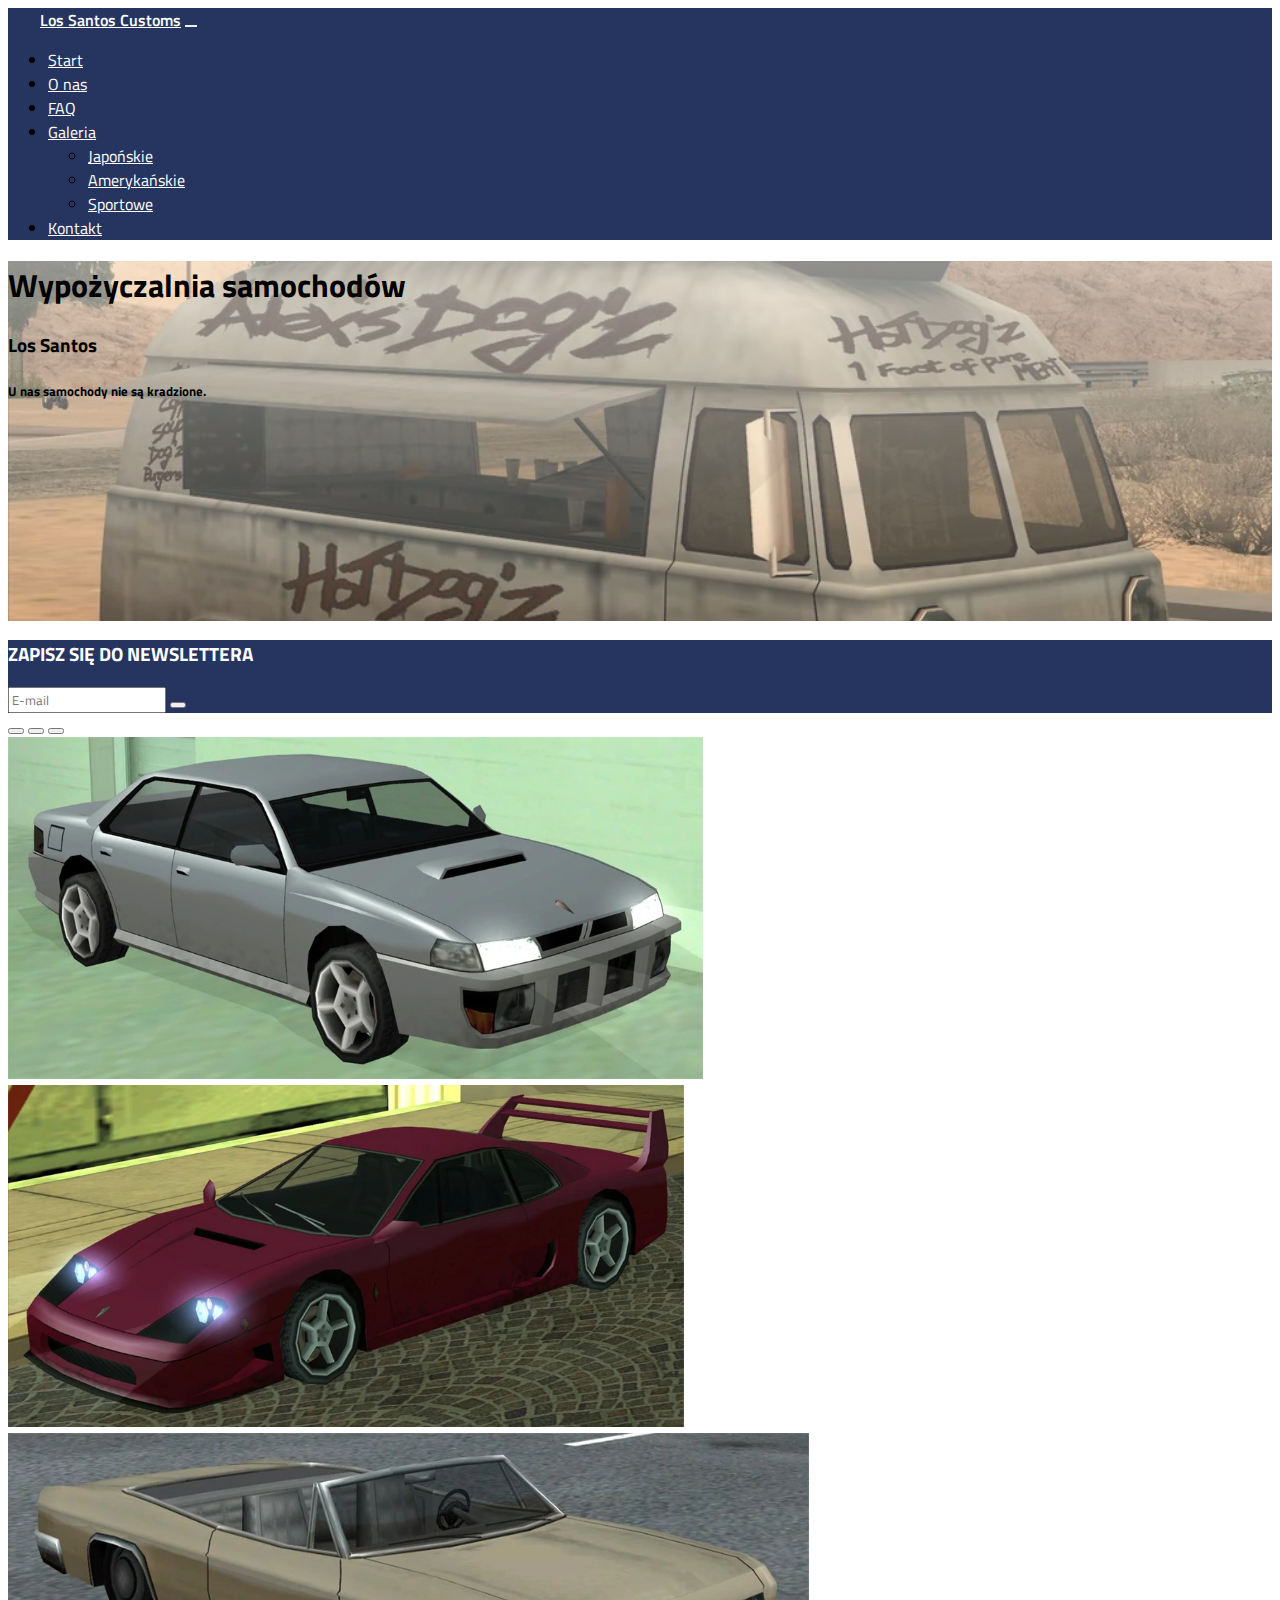
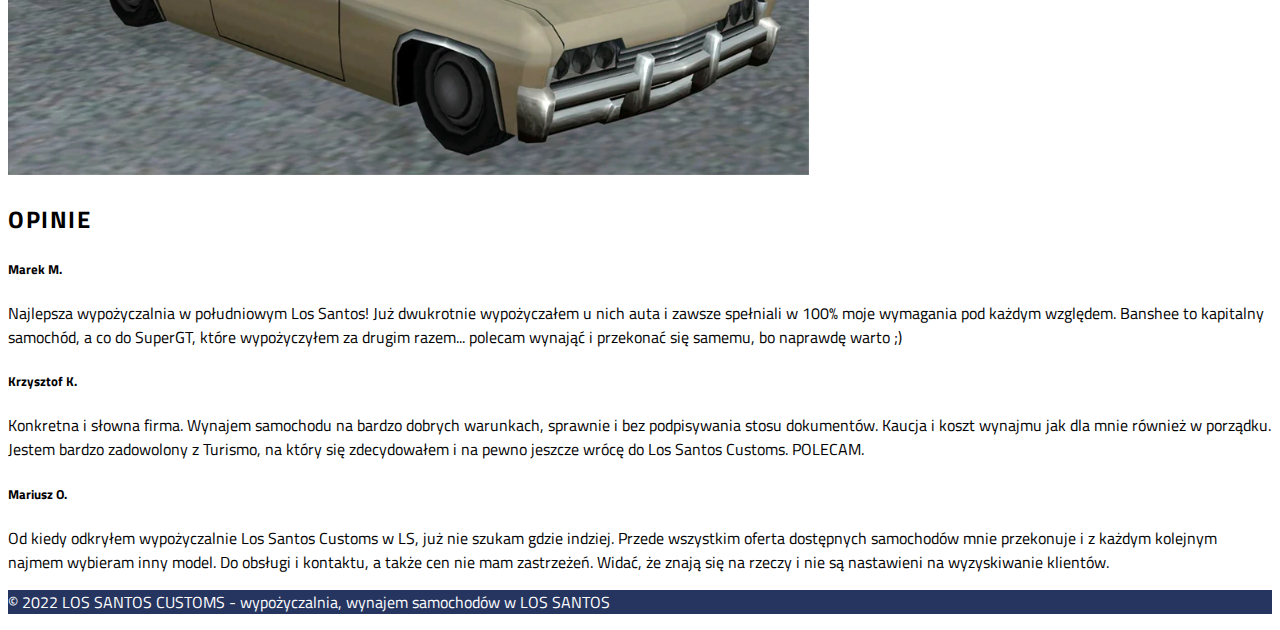
<file: index.html>
<!DOCTYPE html>
<html lang="en">
<head>
    <meta charset="UTF-8">
    <meta http-equiv="X-UA-Compatible" content="IE=edge">
    <meta name="viewport" content="width=device-width, initial-scale=1.0">
    <link href="https://cdn.jsdelivr.net/npm/bootstrap@5.2.1/dist/css/bootstrap.min.css" rel="stylesheet" integrity="sha384-iYQeCzEYFbKjA/T2uDLTpkwGzCiq6soy8tYaI1GyVh/UjpbCx/TYkiZhlZB6+fzT" crossorigin="anonymous">
    <script src="https://cdn.jsdelivr.net/npm/bootstrap@5.2.1/dist/js/bootstrap.bundle.min.js" integrity="sha384-u1OknCvxWvY5kfmNBILK2hRnQC3Pr17a+RTT6rIHI7NnikvbZlHgTPOOmMi466C8" crossorigin="anonymous"></script>
    <link rel="stylesheet" href="https://cdnjs.cloudflare.com/ajax/libs/font-awesome/6.2.0/css/all.min.css" integrity="sha512-xh6O/CkQoPOWDdYTDqeRdPCVd1SpvCA9XXcUnZS2FmJNp1coAFzvtCN9BmamE+4aHK8yyUHUSCcJHgXloTyT2A==" crossorigin="anonymous" referrerpolicy="no-referrer" />
    <link rel="stylesheet" href="main.css">
    <title>Los Santos Customs</title>
</head>
<body class="d-flex flex-column min-vh-100">
    <!-- NAVBAR -->
    <nav class="navbar navbar-expand-lg navbar-custom" >
        <div class="container-fluid">
          <a class="navbar-brand" href="">Los Santos Customs</a>
          <button class="navbar-toggler" type="button" data-bs-toggle="collapse" data-bs-target="#navbarNavDropdown" aria-controls="navbarNavDropdown" aria-expanded="false" aria-label="Toggle navigation">
           <i class="fas fa-bars"></i>
          </button>
          <div class="collapse navbar-collapse" id="navbarNavDropdown">
            <ul class="navbar-nav ms-auto px-5">
              <li class="nav-item">
                <a class="nav-link" aria-current="page" href="">Start</a>
              </li>
              <li class="nav-item">
                <a class="nav-link" href="about.html">O nas</a>
              </li>
              <li class="nav-item">
                <a class="nav-link" href="faq.html">FAQ</a>
              </li>
              <li class="nav-item dropdown">
                <a class="nav-link dropdown-toggle" href="#" role="button" data-bs-toggle="dropdown" aria-expanded="false">
                  Galeria
                </a>
                <ul class="dropdown-menu">
                  <li><a class="dropdown-item" href="galeria.html#japan">Japońskie</a></li>
                  <li><a class="dropdown-item" href="galeria.html#muscle">Amerykańskie</a></li>
                  <li><a class="dropdown-item" href="galeria.html#sportowe">Sportowe</a></li>
                </ul>
              </li>
              <li class="nav-item">
                <a class="nav-link" href="kontakt.html">Kontakt</a>
              </li>
            </ul>
          </div>
        </div>
      </nav>
<!-- =================================== -->
<!-- HERO -->
<section class="bg-dark text-light p-5 text-center text-sm-start home" id="hero">
    <div class="container py-5">
        <div class="d-sm-flex align-items-center justify-content-between py-5">
            <div class="fastdiv">
                <h1>Wypożyczalnia samochodów</h1>
                    <h3 class="my-4 ">Los Santos</h3>
                <h5 class="lead my-4">U nas samochody nie są kradzione.</h5>

            </div>
        </div>
    </div>
</section>
<!-- ====================== -->
<!-- NEWSLETTER -->
<section id="NEWSLETTER" class="newsletter-bg">
    <div class="container py-5">
        <div class="d-md-flex justify-content-between align-items-center">
            <h3 class="mb-3 mb-md-0">
                ZAPISZ SIĘ DO NEWSLETTERA
            </h3>
            <div class="input-group">
                <input type="email" class="form-control" placeholder="E-mail">
                <button class="btn btn-dark btn-lg"><i style="color:#fff ;" class="fa-solid fa-play"></i></button>
            </div>
        </div>
    </div>
</section>

<!-- ===================== -->
<!-- GALERIA -->
<section id="GALERIA">
    <div class="container p-5">
    <div id="carouselExampleIndicators" class="carousel slide" data-bs-ride="true">
        <div class="carousel-indicators">
          <button type="button" data-bs-target="#carouselExampleIndicators" data-bs-slide-to="0" class="active" aria-current="true" aria-label="Slide 1"></button>
          <button type="button" data-bs-target="#carouselExampleIndicators" data-bs-slide-to="1" aria-label="Slide 2"></button>
          <button type="button" data-bs-target="#carouselExampleIndicators" data-bs-slide-to="2" aria-label="Slide 3"></button>
        </div>
        <div class="carousel-inner">
          <div class="carousel-item active">
            <img src="./IMG/JAPOŃSKIE/Sultan_29.webp" class="d-block w-100" alt="...">
          </div>
          <div class="carousel-item">
            <img src="./IMG/SUPER/Turismo_29.webp" class="d-block w-100" alt="...">
          </div>
          <div class="carousel-item">
            <img src="./IMG/MUSCLE/Blade_29.webp" class="d-block w-100" alt="...">
          </div>
        </div>
      </div>
    </div>
</section>
<!-- ====================== -->
<!-- OPINIA -->
<section id="OPINION">
    <div class="container">
      <h2 class="text-center" style="letter-spacing: .1rem ; font-weight:bold ;" >OPINIE</h2>
        <div class="row justify-content-between">
            <div class="col-md">
            <div class="card">
                <div class="card-body">
                <h5 class="card-title">Marek M. <br> <i class="fa-solid fa-star"></i><i class="fa-solid fa-star"></i><i class="fa-solid fa-star"></i><i class="fa-solid fa-star"></i><i class="fa-solid fa-star"></i></h5>
                <p class="card-text">Najlepsza wypożyczalnia w południowym Los Santos! Już dwukrotnie wypożyczałem u nich auta i zawsze spełniali w 100% moje wymagania pod każdym względem. Banshee to kapitalny samochód, a co do SuperGT, które wypożyczyłem za drugim razem... polecam wynająć i przekonać się samemu, bo naprawdę warto ;)</p>
                </div>
            </div>
            </div>

            <div class="col-md">
            <div class="card">
                <div class="card-body">
                <h5 class="card-title">Krzysztof K. <br> <i class="fa-solid fa-star"></i><i class="fa-solid fa-star"></i><i class="fa-solid fa-star"></i><i class="fa-solid fa-star"></i><i class="fa-regular fa-star"></i></h5>
                <p class="card-text">Konkretna i słowna firma. Wynajem samochodu na bardzo dobrych warunkach, sprawnie i bez podpisywania stosu dokumentów. Kaucja i koszt wynajmu jak dla mnie również w porządku. Jestem bardzo zadowolony z Turismo, na który się zdecydowałem i na pewno jeszcze wrócę do Los Santos Customs. POLECAM.</p>
                </div>
            </div>
            </div>


            <div class="col-md">
            <div class="card">
                <div class="card-body">
                <h5 class="card-title">Mariusz O. <br> <i class="fa-solid fa-star"></i><i class="fa-solid fa-star"></i><i class="fa-solid fa-star"></i><i class="fa-solid fa-star"></i><i class="fa-solid fa-star-half-stroke"></i></h5>
                <p class="card-text">Od kiedy odkryłem wypożyczalnie Los Santos Customs w LS, już nie szukam gdzie indziej. Przede wszystkim oferta dostępnych samochodów mnie przekonuje i z każdym kolejnym najmem wybieram inny model. Do obsługi i kontaktu, a także cen nie mam zastrzeżeń. Widać, że znają się na rzeczy i nie są nastawieni na wyzyskiwanie klientów.</p>
                </div>
            </div>
            </div>
    </div>
</div>
</section>
<!-- ======================= -->
<!-- FOOTER -->
<footer class="mt-auto pt-5">
    <div class="container-fluid text-center">
        <p class="mb-0">© 2022 LOS SANTOS CUSTOMS - wypożyczalnia, wynajem samochodów w LOS SANTOS</p>
    </div>
</footer>
</body>
</html>
</file>
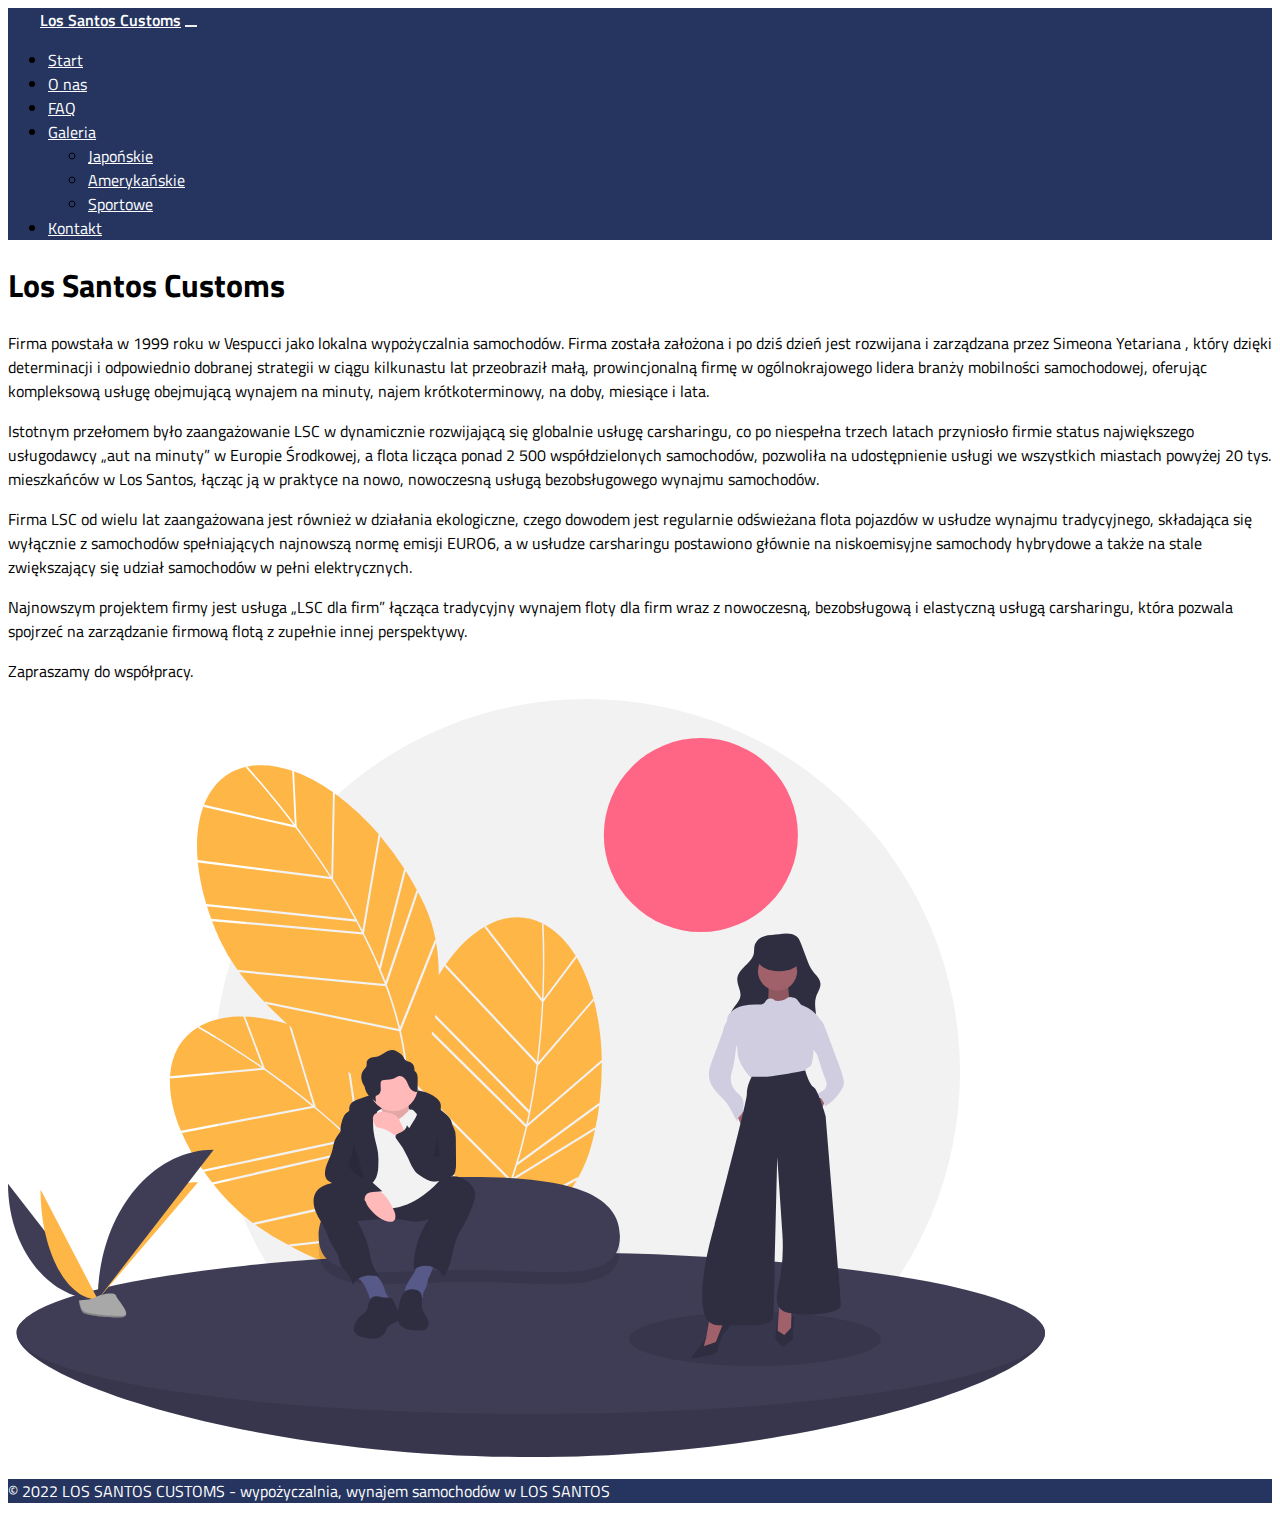
<file: about.html>
<!DOCTYPE html>
<html lang="en">
<head>
    <meta charset="UTF-8">
    <meta http-equiv="X-UA-Compatible" content="IE=edge">
    <meta name="viewport" content="width=device-width, initial-scale=1.0">
    <link href="https://cdn.jsdelivr.net/npm/bootstrap@5.2.1/dist/css/bootstrap.min.css" rel="stylesheet" integrity="sha384-iYQeCzEYFbKjA/T2uDLTpkwGzCiq6soy8tYaI1GyVh/UjpbCx/TYkiZhlZB6+fzT" crossorigin="anonymous">
    <script src="https://cdn.jsdelivr.net/npm/bootstrap@5.2.1/dist/js/bootstrap.bundle.min.js" integrity="sha384-u1OknCvxWvY5kfmNBILK2hRnQC3Pr17a+RTT6rIHI7NnikvbZlHgTPOOmMi466C8" crossorigin="anonymous"></script>
    <link rel="stylesheet" href="https://cdnjs.cloudflare.com/ajax/libs/font-awesome/6.2.0/css/all.min.css" integrity="sha512-xh6O/CkQoPOWDdYTDqeRdPCVd1SpvCA9XXcUnZS2FmJNp1coAFzvtCN9BmamE+4aHK8yyUHUSCcJHgXloTyT2A==" crossorigin="anonymous" referrerpolicy="no-referrer" />
    <link rel="stylesheet" href="main.css">
    <title>Los Santos Customs</title>
</head>
<body class="d-flex flex-column min-vh-100">
    <!-- NAVBAR -->
    <nav class="navbar navbar-expand-lg navbar-custom" >
      <div class="container-fluid">
        <a class="navbar-brand" href="index.html">Los Santos Customs</a>
        <button class="navbar-toggler" type="button" data-bs-toggle="collapse" data-bs-target="#navbarNavDropdown" aria-controls="navbarNavDropdown" aria-expanded="false" aria-label="Toggle navigation">
         <i class="fas fa-bars"></i>
        </button>
        <div class="collapse navbar-collapse" id="navbarNavDropdown">
          <ul class="navbar-nav ms-auto px-5">
            <li class="nav-item">
              <a class="nav-link" aria-current="page" href="index.html">Start</a>
            </li>
            <li class="nav-item">
              <a class="nav-link" href="about.html">O nas</a>
            </li>
            <li class="nav-item">
              <a class="nav-link" href="faq.html">FAQ</a>
            </li>
            <li class="nav-item dropdown">
              <a class="nav-link dropdown-toggle" href="#" role="button" data-bs-toggle="dropdown" aria-expanded="false">
                Galeria
              </a>
              <ul class="dropdown-menu">
                <li><a class="dropdown-item" href="galeria.html#japan">Japońskie</a></li>
                <li><a class="dropdown-item" href="galeria.html#muscle">Amerykańskie</a></li>
                <li><a class="dropdown-item" href="galeria.html#sportowe">Sportowe</a></li>
              </ul>
            </li>
            <li class="nav-item">
              <a class="nav-link" href="kontakt.html">Kontakt</a>
            </li>
          </ul>
        </div>
      </div>
    </nav>
<!-- =================================== -->
<!-- O NAS -->
<section>
  <div class="container py-5">
    <div class="col-md">
      <h1>Los Santos Customs</h1>
      <p> 
      Firma powstała w 1999 roku w Vespucci jako lokalna wypożyczalnia samochodów. Firma została założona i po dziś dzień jest rozwijana i zarządzana przez Simeona Yetariana , który dzięki determinacji i odpowiednio dobranej strategii w ciągu kilkunastu lat przeobraził małą, prowincjonalną firmę w ogólnokrajowego lidera branży mobilności samochodowej, oferując kompleksową usługę obejmującą wynajem na minuty, najem krótkoterminowy, na doby, miesiące i lata.
      <p>
      Istotnym przełomem było zaangażowanie LSC w dynamicznie rozwijającą się globalnie usługę carsharingu, co po niespełna trzech latach przyniosło firmie status największego usługodawcy „aut na minuty” w Europie Środkowej, a flota licząca ponad 2 500 współdzielonych samochodów, pozwoliła na udostępnienie usługi we wszystkich miastach powyżej 20 tys. mieszkańców w Los Santos, łącząc ją w praktyce na nowo, nowoczesną usługą bezobsługowego wynajmu samochodów.</p>
      <p>
      Firma LSC od wielu lat zaangażowana jest również w działania ekologiczne, czego dowodem jest regularnie odświeżana flota pojazdów w usłudze wynajmu tradycyjnego, składająca się wyłącznie z samochodów spełniających najnowszą normę emisji EURO6, a w usłudze carsharingu postawiono głównie na niskoemisyjne samochody hybrydowe a także na stale zwiększający się udział samochodów w pełni elektrycznych.</p>
      <p>
      Najnowszym projektem firmy jest usługa „LSC dla firm” łącząca tradycyjny wynajem floty dla firm wraz z nowoczesną, bezobsługową i elastyczną usługą carsharingu, która pozwala spojrzeć na zarządzanie firmową flotą z zupełnie innej perspektywy.</p>
      <p>
      Zapraszamy do współpracy.</p>
    
    </div>
    <div class="col-md d-flex mx-auto">
      <img src="./IMG/About.svg" class="img-fluid mx-auto">
    </div>
  </div>
</section>
<!-- FOOTER -->
<footer class="mt-auto pt-5">
  <div class="container-fluid text-center">
      <p class="mb-0">© 2022 LOS SANTOS CUSTOMS - wypożyczalnia, wynajem samochodów w LOS SANTOS</p>
  </div>
</footer>
</body>
</html>
</file>
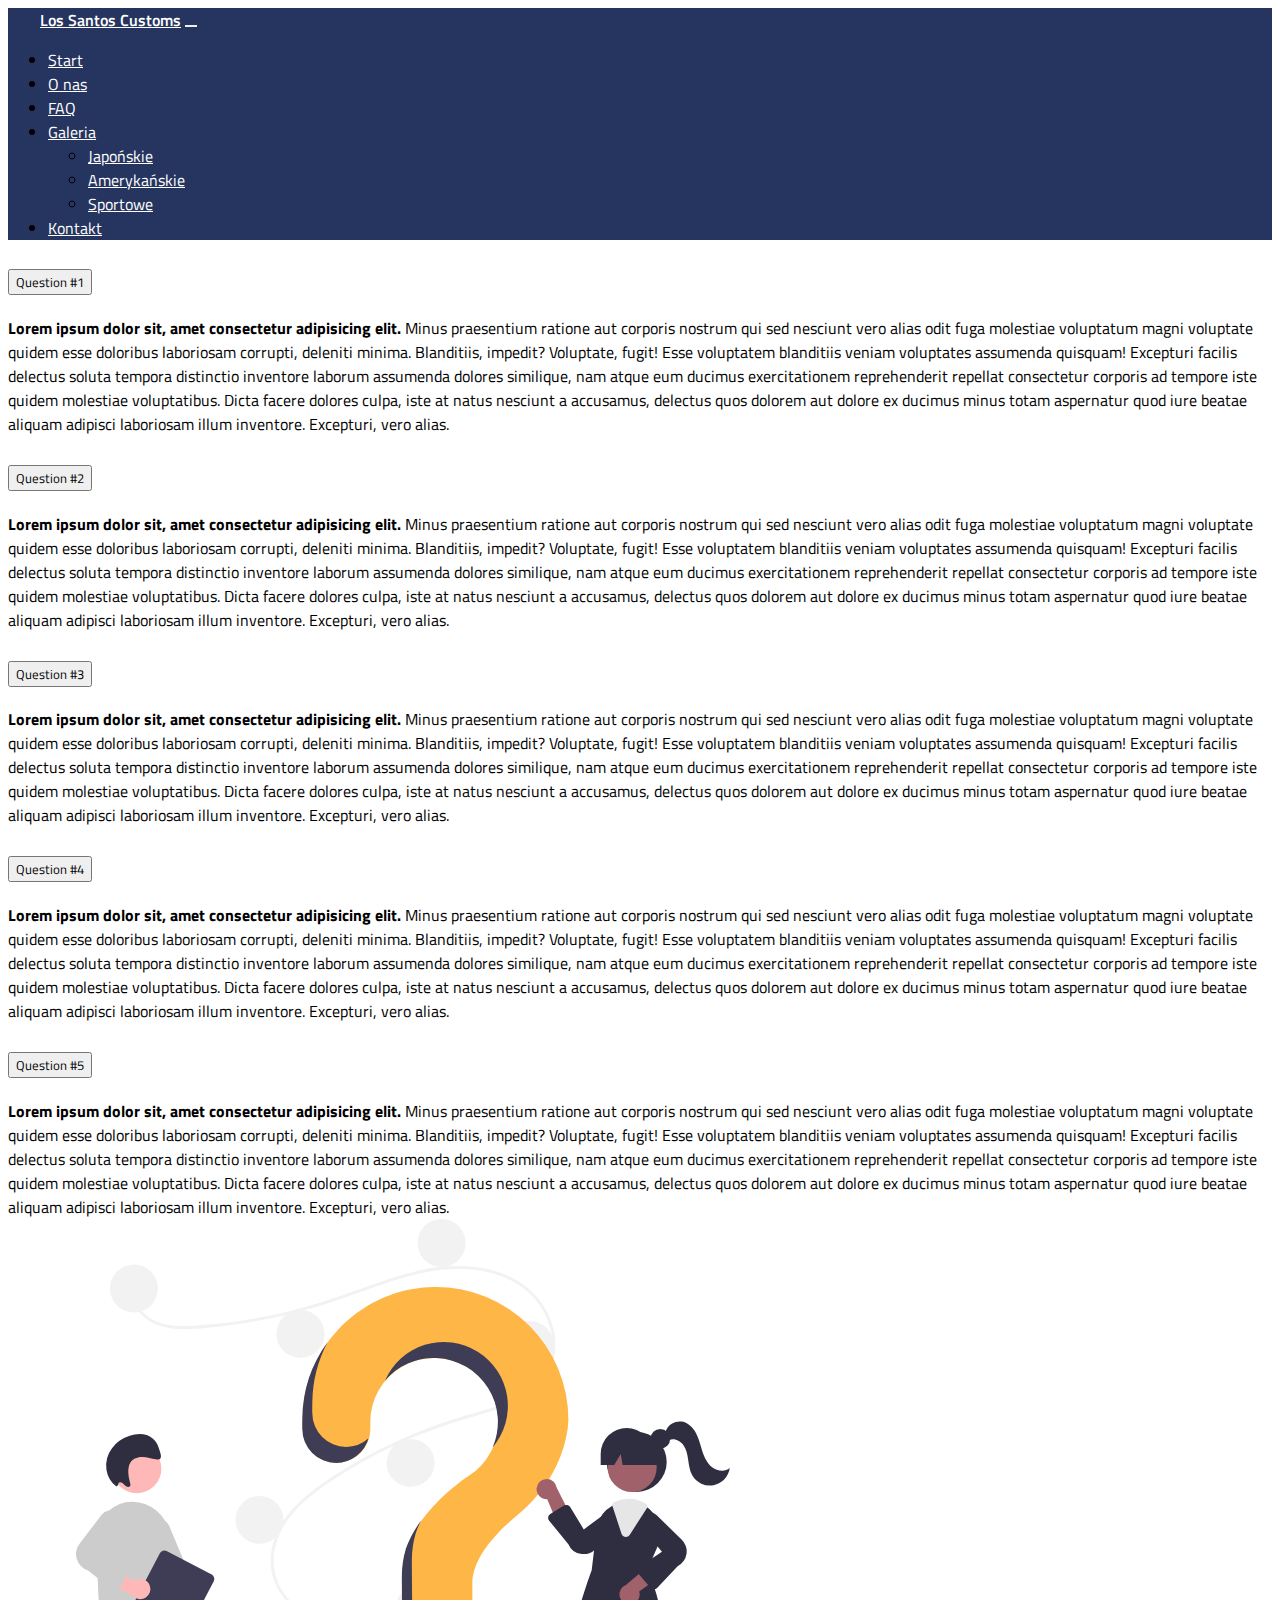
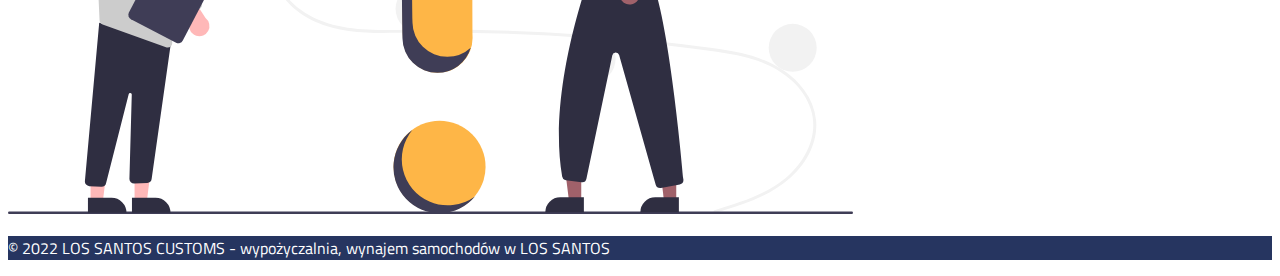
<file: faq.html>
<!DOCTYPE html>
<html lang="en">
<head>
    <meta charset="UTF-8">
    <meta http-equiv="X-UA-Compatible" content="IE=edge">
    <meta name="viewport" content="width=device-width, initial-scale=1.0">
    <link href="https://cdn.jsdelivr.net/npm/bootstrap@5.2.1/dist/css/bootstrap.min.css" rel="stylesheet" integrity="sha384-iYQeCzEYFbKjA/T2uDLTpkwGzCiq6soy8tYaI1GyVh/UjpbCx/TYkiZhlZB6+fzT" crossorigin="anonymous">
    <script src="https://cdn.jsdelivr.net/npm/bootstrap@5.2.1/dist/js/bootstrap.bundle.min.js" integrity="sha384-u1OknCvxWvY5kfmNBILK2hRnQC3Pr17a+RTT6rIHI7NnikvbZlHgTPOOmMi466C8" crossorigin="anonymous"></script>
    <link rel="stylesheet" href="https://cdnjs.cloudflare.com/ajax/libs/font-awesome/6.2.0/css/all.min.css" integrity="sha512-xh6O/CkQoPOWDdYTDqeRdPCVd1SpvCA9XXcUnZS2FmJNp1coAFzvtCN9BmamE+4aHK8yyUHUSCcJHgXloTyT2A==" crossorigin="anonymous" referrerpolicy="no-referrer" />
    <link rel="stylesheet" href="main.css">
    <title>Los Santos Customs</title>
</head>
<body class="d-flex flex-column min-vh-100">
  <!-- NAVBAR -->
    <nav class="navbar navbar-expand-lg navbar-custom" >
      <div class="container-fluid">
        <a class="navbar-brand" href="index.html">Los Santos Customs</a>
        <button class="navbar-toggler" type="button" data-bs-toggle="collapse" data-bs-target="#navbarNavDropdown" aria-controls="navbarNavDropdown" aria-expanded="false" aria-label="Toggle navigation">
         <i class="fas fa-bars"></i>
        </button>
        <div class="collapse navbar-collapse" id="navbarNavDropdown">
          <ul class="navbar-nav ms-auto px-5">
            <li class="nav-item">
              <a class="nav-link" aria-current="page" href="index.html">Start</a>
            </li>
            <li class="nav-item">
              <a class="nav-link" href="about.html">O nas</a>
            </li>
            <li class="nav-item">
              <a class="nav-link" href="faq.html">FAQ</a>
            </li>
            <li class="nav-item dropdown">
              <a class="nav-link dropdown-toggle" href="#" role="button" data-bs-toggle="dropdown" aria-expanded="false">
                Galeria
              </a>
              <ul class="dropdown-menu">
                <li><a class="dropdown-item" href="galeria.html#japan">Japońskie</a></li>
                <li><a class="dropdown-item" href="galeria.html#muscle">Amerykańskie</a></li>
                <li><a class="dropdown-item" href="galeria.html#sportowe">Sportowe</a></li>
              </ul>
            </li>
            <li class="nav-item">
              <a class="nav-link" href="kontakt.html">Kontakt</a>
            </li>
          </ul>
        </div>
      </div>
    </nav>
<!-- =================================== -->
<!-- FAQ -->
<section class="p-5">
  <div class="accordion" id="accordionPanelsStayOpenExample">
    <div class="accordion-item">
      <h2 class="accordion-header" id="panelsStayOpen-headingOne">
        <button class="accordion-button" type="button" data-bs-toggle="collapse" data-bs-target="#panelsStayOpen-collapseOne" aria-expanded="true" aria-controls="panelsStayOpen-collapseOne">
          Question #1
        </button>
      </h2>
      <div id="panelsStayOpen-collapseOne" class="accordion-collapse collapse show" aria-labelledby="panelsStayOpen-headingOne">
        <div class="accordion-body">
          <strong>Lorem ipsum dolor sit, amet consectetur adipisicing elit.</strong> Minus praesentium ratione aut corporis nostrum qui sed nesciunt vero alias odit fuga molestiae voluptatum magni voluptate quidem esse doloribus laboriosam corrupti, deleniti minima. Blanditiis, impedit? Voluptate, fugit! Esse voluptatem blanditiis veniam voluptates assumenda quisquam! Excepturi facilis delectus soluta tempora distinctio inventore laborum assumenda dolores similique, nam atque eum ducimus exercitationem reprehenderit repellat consectetur corporis ad tempore iste quidem molestiae voluptatibus. Dicta facere dolores culpa, iste at natus nesciunt a accusamus, delectus quos dolorem aut dolore ex ducimus minus totam aspernatur quod iure beatae aliquam adipisci laboriosam illum inventore. Excepturi, vero alias.
        </div>
      </div>
    </div>
    <div class="accordion-item">
      <h2 class="accordion-header" id="panelsStayOpen-headingTwo">
        <button class="accordion-button collapsed" type="button" data-bs-toggle="collapse" data-bs-target="#panelsStayOpen-collapseTwo" aria-expanded="false" aria-controls="panelsStayOpen-collapseTwo">
          Question #2
        </button>
      </h2>
      <div id="panelsStayOpen-collapseTwo" class="accordion-collapse collapse" aria-labelledby="panelsStayOpen-headingTwo">
        <div class="accordion-body">
          <strong>Lorem ipsum dolor sit, amet consectetur adipisicing elit.</strong> Minus praesentium ratione aut corporis nostrum qui sed nesciunt vero alias odit fuga molestiae voluptatum magni voluptate quidem esse doloribus laboriosam corrupti, deleniti minima. Blanditiis, impedit? Voluptate, fugit! Esse voluptatem blanditiis veniam voluptates assumenda quisquam! Excepturi facilis delectus soluta tempora distinctio inventore laborum assumenda dolores similique, nam atque eum ducimus exercitationem reprehenderit repellat consectetur corporis ad tempore iste quidem molestiae voluptatibus. Dicta facere dolores culpa, iste at natus nesciunt a accusamus, delectus quos dolorem aut dolore ex ducimus minus totam aspernatur quod iure beatae aliquam adipisci laboriosam illum inventore. Excepturi, vero alias.
        </div>
      </div>
    </div>
    <div class="accordion-item">
      <h2 class="accordion-header" id="panelsStayOpen-headingThree">
        <button class="accordion-button collapsed" type="button" data-bs-toggle="collapse" data-bs-target="#panelsStayOpen-collapseThree" aria-expanded="false" aria-controls="panelsStayOpen-collapseThree">
          Question #3
        </button>
      </h2>
      <div id="panelsStayOpen-collapseThree" class="accordion-collapse collapse" aria-labelledby="panelsStayOpen-headingThree">
        <div class="accordion-body">
          <strong>Lorem ipsum dolor sit, amet consectetur adipisicing elit.</strong> Minus praesentium ratione aut corporis nostrum qui sed nesciunt vero alias odit fuga molestiae voluptatum magni voluptate quidem esse doloribus laboriosam corrupti, deleniti minima. Blanditiis, impedit? Voluptate, fugit! Esse voluptatem blanditiis veniam voluptates assumenda quisquam! Excepturi facilis delectus soluta tempora distinctio inventore laborum assumenda dolores similique, nam atque eum ducimus exercitationem reprehenderit repellat consectetur corporis ad tempore iste quidem molestiae voluptatibus. Dicta facere dolores culpa, iste at natus nesciunt a accusamus, delectus quos dolorem aut dolore ex ducimus minus totam aspernatur quod iure beatae aliquam adipisci laboriosam illum inventore. Excepturi, vero alias.
        </div>
      </div>
    </div>
    <div class="accordion-item">
      <h2 class="accordion-header" id="panelsStayOpen-headingFour">
        <button class="accordion-button collapsed" type="button" data-bs-toggle="collapse" data-bs-target="#panelsStayOpen-collapseFour" aria-expanded="false" aria-controls="panelsStayOpen-collapseFour">
          Question #4
        </button>
      </h2>
      <div id="panelsStayOpen-collapseFour" class="accordion-collapse collapse" aria-labelledby="panelsStayOpen-headingFour">
        <div class="accordion-body">
          <strong>Lorem ipsum dolor sit, amet consectetur adipisicing elit.</strong> Minus praesentium ratione aut corporis nostrum qui sed nesciunt vero alias odit fuga molestiae voluptatum magni voluptate quidem esse doloribus laboriosam corrupti, deleniti minima. Blanditiis, impedit? Voluptate, fugit! Esse voluptatem blanditiis veniam voluptates assumenda quisquam! Excepturi facilis delectus soluta tempora distinctio inventore laborum assumenda dolores similique, nam atque eum ducimus exercitationem reprehenderit repellat consectetur corporis ad tempore iste quidem molestiae voluptatibus. Dicta facere dolores culpa, iste at natus nesciunt a accusamus, delectus quos dolorem aut dolore ex ducimus minus totam aspernatur quod iure beatae aliquam adipisci laboriosam illum inventore. Excepturi, vero alias.
        </div>
      </div>
    </div>
    <div class="accordion-item">
      <h2 class="accordion-header" id="panelsStayOpen-headingFive">
        <button class="accordion-button collapsed" type="button" data-bs-toggle="collapse" data-bs-target="#panelsStayOpen-collapseFive" aria-expanded="false" aria-controls="panelsStayOpen-collapseFive">
          Question #5
        </button>
      </h2>
      <div id="panelsStayOpen-collapseFive" class="accordion-collapse collapse" aria-labelledby="panelsStayOpen-headingFive">
        <div class="accordion-body">
          <strong>Lorem ipsum dolor sit, amet consectetur adipisicing elit.</strong> Minus praesentium ratione aut corporis nostrum qui sed nesciunt vero alias odit fuga molestiae voluptatum magni voluptate quidem esse doloribus laboriosam corrupti, deleniti minima. Blanditiis, impedit? Voluptate, fugit! Esse voluptatem blanditiis veniam voluptates assumenda quisquam! Excepturi facilis delectus soluta tempora distinctio inventore laborum assumenda dolores similique, nam atque eum ducimus exercitationem reprehenderit repellat consectetur corporis ad tempore iste quidem molestiae voluptatibus. Dicta facere dolores culpa, iste at natus nesciunt a accusamus, delectus quos dolorem aut dolore ex ducimus minus totam aspernatur quod iure beatae aliquam adipisci laboriosam illum inventore. Excepturi, vero alias.
        </div>
      </div>
    </div>
  </div>
  <div class="img d-flex mx-auto">
    <img src="./IMG/FAQ.svg" class="img-fluid mx-auto">
  </div>
</section>

<!-- ===================== -->
<!-- FOOTER -->
<footer class="mt-auto pt-5">
  <div class="container-fluid text-center">
      <p class="mb-0">© 2022 LOS SANTOS CUSTOMS - wypożyczalnia, wynajem samochodów w LOS SANTOS</p>
  </div>
</footer>
</body>
</html>
</file>
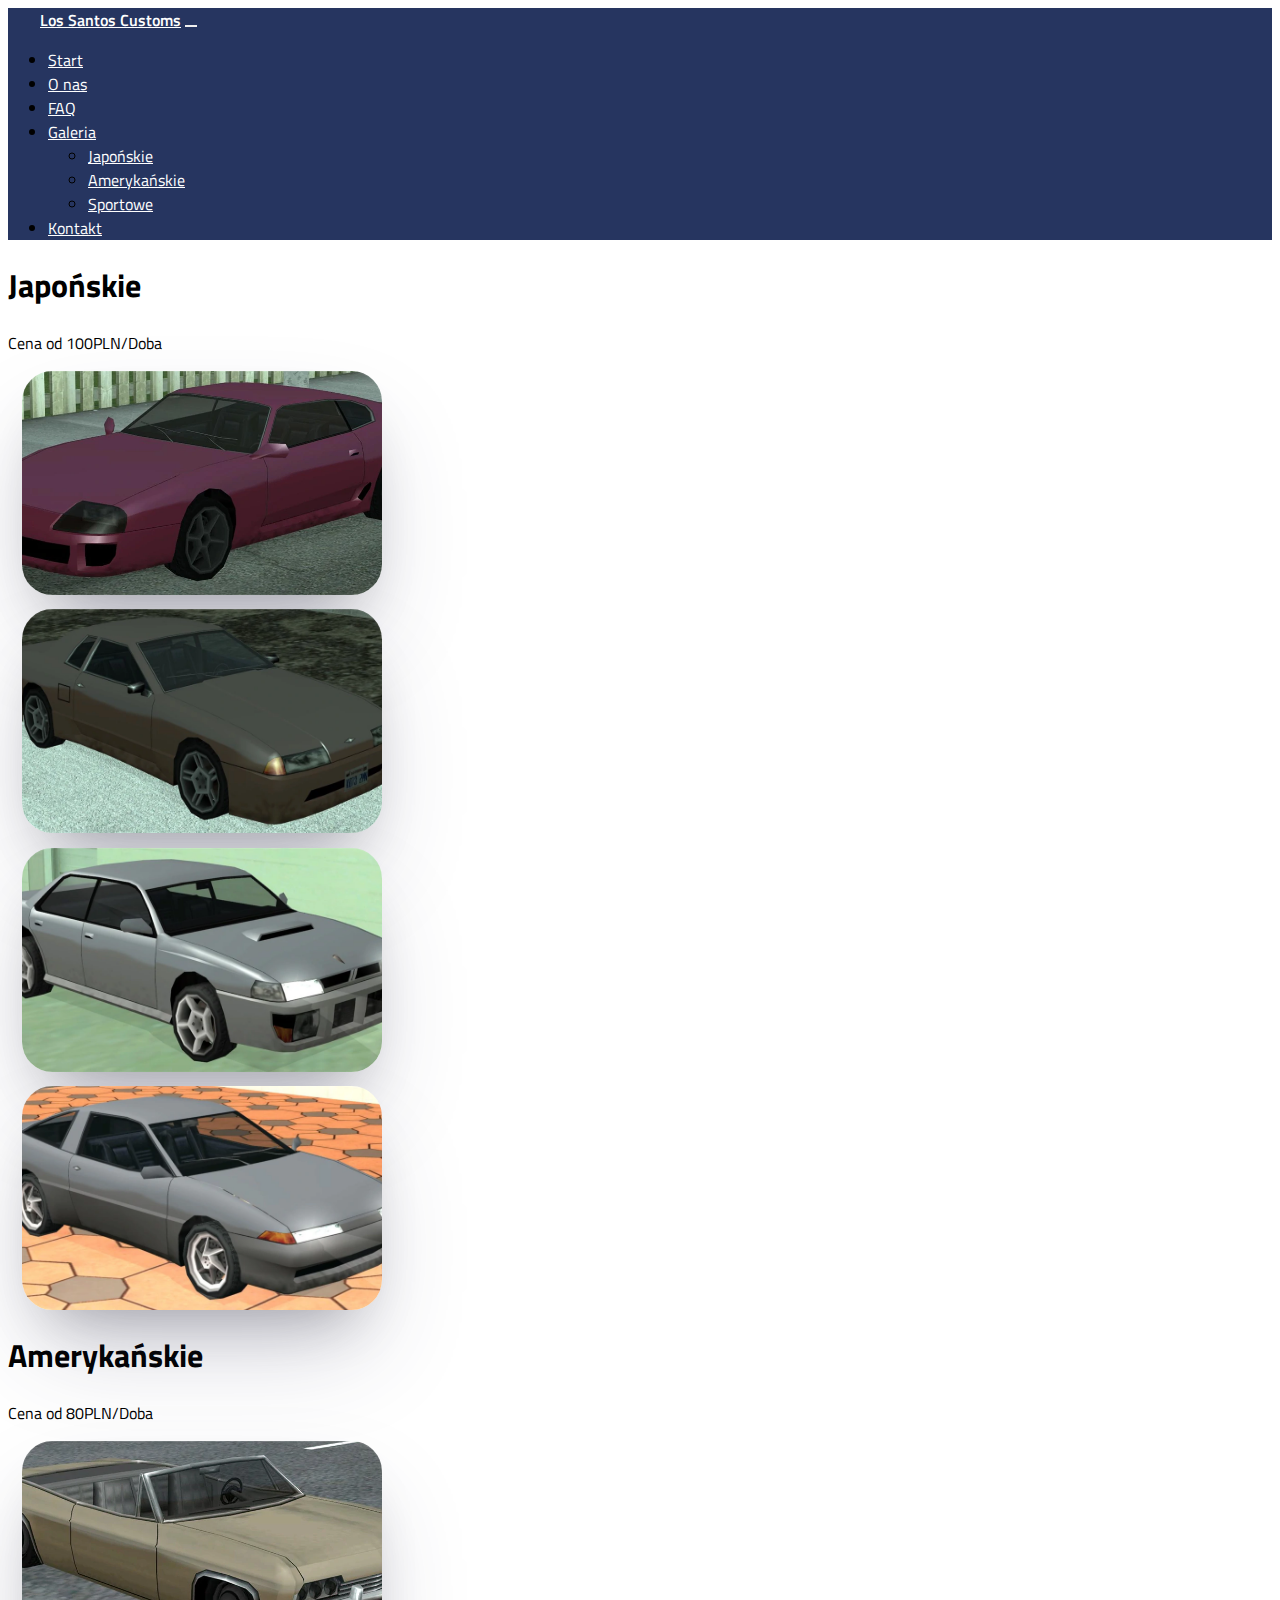
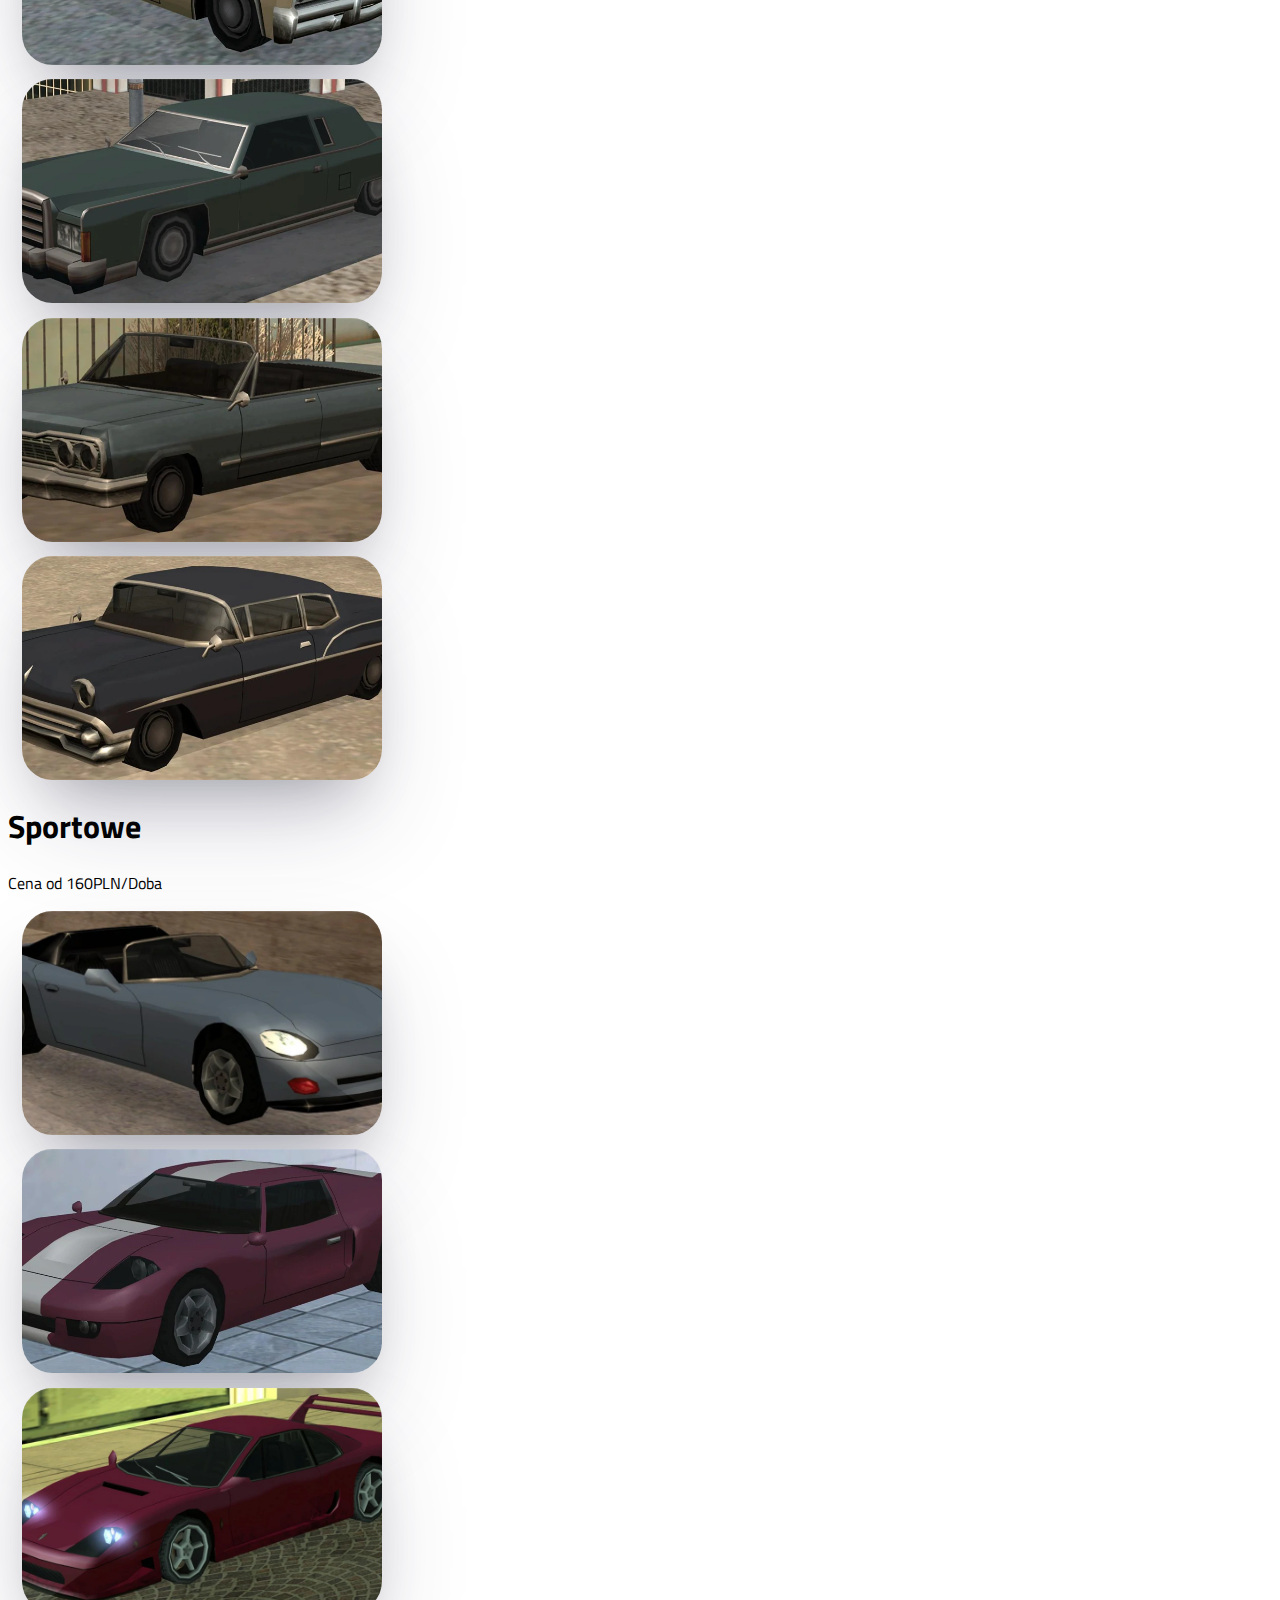
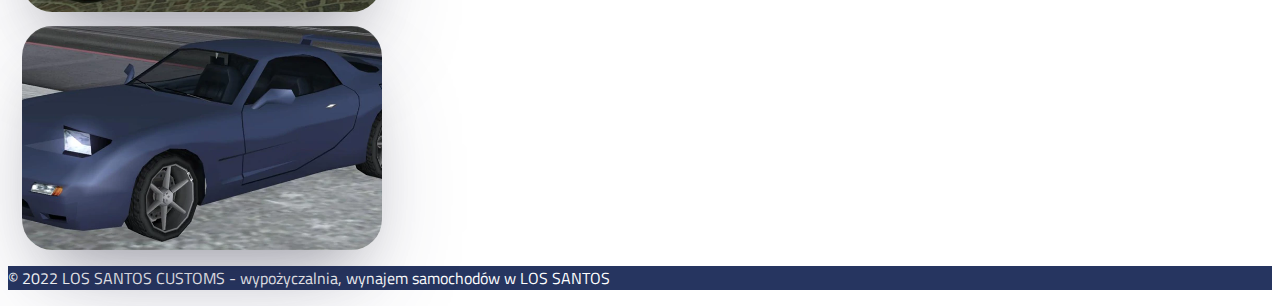
<file: galeria.html>
<!DOCTYPE html>
<html lang="en">
<head>
    <meta charset="UTF-8">
    <meta http-equiv="X-UA-Compatible" content="IE=edge">
    <meta name="viewport" content="width=device-width, initial-scale=1.0">
    <link href="https://cdn.jsdelivr.net/npm/bootstrap@5.2.1/dist/css/bootstrap.min.css" rel="stylesheet" integrity="sha384-iYQeCzEYFbKjA/T2uDLTpkwGzCiq6soy8tYaI1GyVh/UjpbCx/TYkiZhlZB6+fzT" crossorigin="anonymous">
    <script src="https://cdn.jsdelivr.net/npm/bootstrap@5.2.1/dist/js/bootstrap.bundle.min.js" integrity="sha384-u1OknCvxWvY5kfmNBILK2hRnQC3Pr17a+RTT6rIHI7NnikvbZlHgTPOOmMi466C8" crossorigin="anonymous"></script>
    <link rel="stylesheet" href="https://cdnjs.cloudflare.com/ajax/libs/font-awesome/6.2.0/css/all.min.css" integrity="sha512-xh6O/CkQoPOWDdYTDqeRdPCVd1SpvCA9XXcUnZS2FmJNp1coAFzvtCN9BmamE+4aHK8yyUHUSCcJHgXloTyT2A==" crossorigin="anonymous" referrerpolicy="no-referrer" />
    <link rel="stylesheet" href="main.css">
    <link rel="stylesheet" href="galeria.css">
    <title>Los Santos Customs</title>
</head>
<body class="d-flex flex-column min-vh-100">
  <!-- NAVBAR -->
    <nav class="navbar navbar-expand-lg navbar-custom" >
      <div class="container-fluid">
        <a class="navbar-brand" href="index.html">Los Santos Customs</a>
        <button class="navbar-toggler" type="button" data-bs-toggle="collapse" data-bs-target="#navbarNavDropdown" aria-controls="navbarNavDropdown" aria-expanded="false" aria-label="Toggle navigation">
         <i class="fas fa-bars"></i>
        </button>
        <div class="collapse navbar-collapse" id="navbarNavDropdown">
          <ul class="navbar-nav ms-auto px-5">
            <li class="nav-item">
              <a class="nav-link" aria-current="page" href="index.html">Start</a>
            </li>
            <li class="nav-item">
              <a class="nav-link" href="about.html">O nas</a>
            </li>
            <li class="nav-item">
              <a class="nav-link" href="faq.html">FAQ</a>
            </li>
            <li class="nav-item dropdown">
              <a class="nav-link dropdown-toggle" href="#" role="button" data-bs-toggle="dropdown" aria-expanded="false">
                Galeria
              </a>
              <ul class="dropdown-menu">
                <li><a class="dropdown-item" href="galeria.html#japan">Japońskie</a></li>
                <li><a class="dropdown-item" href="galeria.html#muscle">Amerykańskie</a></li>
                <li><a class="dropdown-item" href="galeria.html#sportowe">Sportowe</a></li>
              </ul>
            </li>
            <li class="nav-item">
              <a class="nav-link" href="kontakt.html">Kontakt</a>
            </li>
          </ul>
        </div>
      </div>
    </nav>
<!-- =================================== -->
<!-- ZDJĘCIA -->
<section id="Galeria">
  <div class="container py-5 " >
    <h1 class="text-center" id="japan">Japońskie</h1>
    <p class="text-center">Cena od 100PLN/Doba</p>
    <div class="row">
      <div class="col-md">
        <div class="card j1">
          <div class="card-content">

          </div>
        </div>
      </div>
      <div class="col-md">
        <div class="card j2">
          <div class="card-content">

          </div>
        </div>
      </div>
      <div class="col-md ">
        <div class="card j3">
          <div class="card-content">

          </div>
        </div>
      </div>
      <div class="col-md">
        <div class="card j4">
          <div class="card-content">

          </div>
        </div>
      </div>
    </div>

    <h1 class="text-center" id="muscle">Amerykańskie</h1>
    <p class="text-center">Cena od 80PLN/Doba</p>
    <div class="row">
      <div class="col-md">
        <div class="card a1">
          <div class="card-content">

          </div>
        </div>
      </div>
      <div class="col-md">
        <div class="card a2">
          <div class="card-content">

          </div>
        </div>
      </div>
      <div class="col-md ">
        <div class="card a3">
          <div class="card-content">

          </div>
        </div>
      </div>
      <div class="col-md">
        <div class="card a4">

          <div class="card-content">
          </div>
        </div>
      </div>
  </div>

  <h1 class="text-center" id="sportowe">Sportowe</h1>
  <p class="text-center">Cena od 160PLN/Doba</p>
  <div class="row">
    <div class="col-md">
      <div class="card s1">
        <div class="card-content">

        </div>
      </div>
    </div>
    <div class="col-md">
      <div class="card s2">
        <div class="card-content">

        </div>
      </div>
    </div>
    <div class="col-md ">
      <div class="card s3">
        <div class="card-content">

        </div>
      </div>
    </div>
    <div class="col-md">
      <div class="card s4">
        <div class="card-content">

        </div>
      </div>
    </div>
</div>
  </div>
</section>

<!-- FOOTER -->
<footer class="mt-auto pt-5">
  <div class="container-fluid text-center">
      <p class="mb-0">© 2022 LOS SANTOS CUSTOMS - wypożyczalnia, wynajem samochodów w LOS SANTOS</p>
  </div>
</footer>
</body>
</html>
</file>
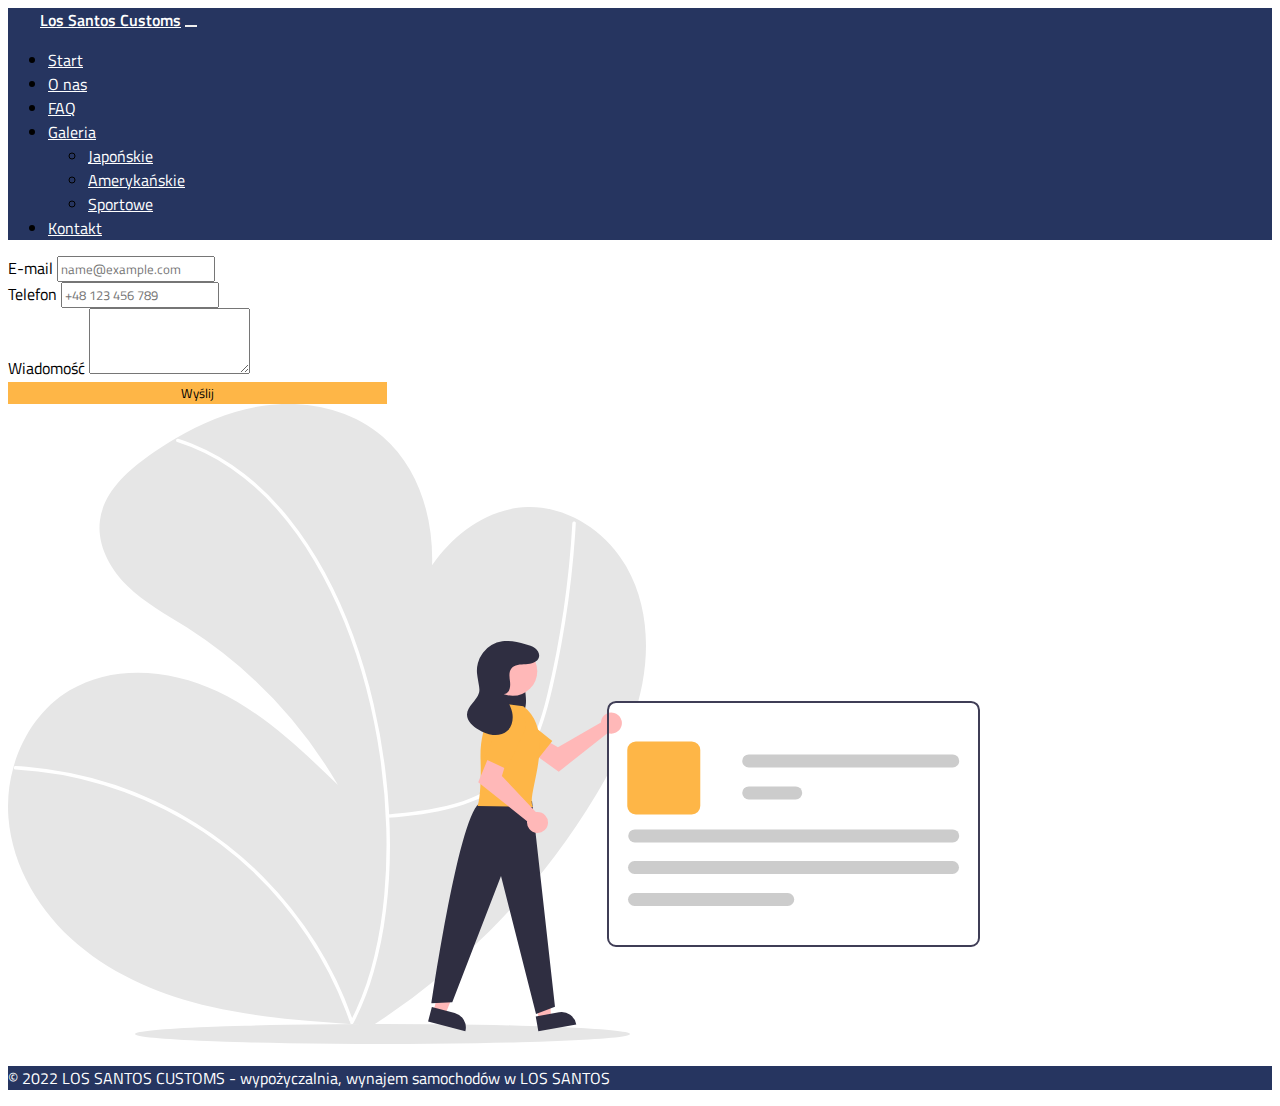
<file: kontakt.html>
<!DOCTYPE html>
<html lang="en">
<head>
    <meta charset="UTF-8">
    <meta http-equiv="X-UA-Compatible" content="IE=edge">
    <meta name="viewport" content="width=device-width, initial-scale=1.0">
    <link href="https://cdn.jsdelivr.net/npm/bootstrap@5.2.1/dist/css/bootstrap.min.css" rel="stylesheet" integrity="sha384-iYQeCzEYFbKjA/T2uDLTpkwGzCiq6soy8tYaI1GyVh/UjpbCx/TYkiZhlZB6+fzT" crossorigin="anonymous">
    <script src="https://cdn.jsdelivr.net/npm/bootstrap@5.2.1/dist/js/bootstrap.bundle.min.js" integrity="sha384-u1OknCvxWvY5kfmNBILK2hRnQC3Pr17a+RTT6rIHI7NnikvbZlHgTPOOmMi466C8" crossorigin="anonymous"></script>
    <link rel="stylesheet" href="https://cdnjs.cloudflare.com/ajax/libs/font-awesome/6.2.0/css/all.min.css" integrity="sha512-xh6O/CkQoPOWDdYTDqeRdPCVd1SpvCA9XXcUnZS2FmJNp1coAFzvtCN9BmamE+4aHK8yyUHUSCcJHgXloTyT2A==" crossorigin="anonymous" referrerpolicy="no-referrer" />
    <link rel="stylesheet" href="main.css">
    <title>Los Santos Customs</title>
</head>
<body class="d-flex flex-column min-vh-100">
  <!-- NAVBAR -->
    <nav class="navbar navbar-expand-lg navbar-custom" >
      <div class="container-fluid">
        <a class="navbar-brand" href="index.html">Los Santos Customs</a>
        <button class="navbar-toggler" type="button" data-bs-toggle="collapse" data-bs-target="#navbarNavDropdown" aria-controls="navbarNavDropdown" aria-expanded="false" aria-label="Toggle navigation">
         <i class="fas fa-bars"></i>
        </button>
        <div class="collapse navbar-collapse" id="navbarNavDropdown">
          <ul class="navbar-nav ms-auto px-5">
            <li class="nav-item">
              <a class="nav-link" aria-current="page" href="index.html">Start</a>
            </li>
            <li class="nav-item">
              <a class="nav-link" href="about.html">O nas</a>
            </li>
            <li class="nav-item">
              <a class="nav-link" href="faq.html">FAQ</a>
            </li>
            <li class="nav-item dropdown">
              <a class="nav-link dropdown-toggle" href="#" role="button" data-bs-toggle="dropdown" aria-expanded="false">
                Galeria
              </a>
              <ul class="dropdown-menu">
                <li><a class="dropdown-item" href="galeria.html#japan">Japońskie</a></li>
                <li><a class="dropdown-item" href="galeria.html#muscle">Amerykańskie</a></li>
                <li><a class="dropdown-item" href="galeria.html#sportowe">Sportowe</a></li>
              </ul>
            </li>
            <li class="nav-item">
              <a class="nav-link" href="kontakt.html">Kontakt</a>
            </li>
          </ul>
        </div>
      </div>
    </nav>
<!-- =================================== -->
<!-- KONTAKT -->
<section class="p-5 m-5">
  <div class="container d-flex align-items-center">
  <div class="col-md-4 m-2 ">
  <div class="mb-3">
    <label for="exampleFormControlInput1" class="form-label">E-mail</label>
    <input type="email" class="form-control" id="exampleFormControlInput1" placeholder="name@example.com">
  </div>
  <div class="mb-3">
    <label for="exampleFormControlInput1" class="form-label">Telefon</label>
    <input type="tel" class="form-control" id="exampleFormControlInput1" placeholder="+48 123 456 789">
  </div>
  <div class="mb-3">
    <label for="exampleFormControlTextarea1" class="form-label">Wiadomość</label>
    <textarea class="form-control" id="exampleFormControlTextarea1" rows="3"></textarea>
  </div>
  <div class="row justify-content-end">
  <button class="btn btn-custom btn-secondary ">
    Wyślij
  </button>
</div>
</div>
  <div class="col-md-8 p-5">
    <img src="./IMG/Contact.svg" class="img-fluid">
  </div>
</div>
</section>
<!-- FOOTER -->
<footer class="mt-auto pt-5">
  <div class="container-fluid text-center">
      <p class="mb-0">© 2022 LOS SANTOS CUSTOMS - wypożyczalnia, wynajem samochodów w LOS SANTOS</p>
  </div>
</footer>
</body>
</html>
</file>
<file: main.css>
@import url('https://fonts.googleapis.com/css2?family=Titillium+Web:wght@300;400;600;700&display=swap');
*{
    font-family: 'Titillium Web', sans-serif;
}


#OPINION{
    height: 100%;
}

:root{
    --color1:#263560;

}


/* NAVBAR */
.navbar-custom {
    background-color:#263560 ;

}
.navbar * a{
    color:#fff
}
.navbar * a:hover,.navbar-brand:hover{
    color:#fff
}
.navbar-brand{
    padding-left: 2rem;
    font-weight:600;
}
.dropdown-menu{
    background-color:#263560 ;
}
.dropdown-item:hover{
    background-color:#34487e ;
}

.navbar-toggler:enabled{
    color:#FEB647;
}

.container-fluid>button{
    border: none;
    outline: none;
}

/* HERO */

#hero{
    background: url(./IMG/Hotdog_29.webp),linear-gradient(#e7e9e8a9,#afb4b349) ;
    background-blend-mode: soft-light;
    background-size: cover;
    min-height: 40vh;
    background-position: center center;
}
/* newsletter */

.newsletter-bg{
background-color: #263560;
color:#fff
}

/* GALERIA */
#carouselExampleIndicators .carousel-item img{
    object-fit: cover;
    object-position: center;
    height: 38vh;
    overflow: hidden;

}

/* OPINIE */
.card{
    height: 100%;
}

/* FOOTER */
footer .container-fluid{
    background-color: #263560;
    color:#fff;
}
/* GUZIK */

.btn-custom{
    background-color: #FEB647;
    width: 30%;
    border: #FEB647;

}
</file>
<file: galeria.css>
.card{
    min-width: 30ch;
    max-width: 40ch;
    background-size: cover;
    padding: 10rem 0 0;
    line-height: 1.6;
    border-radius: 1.9rem;
    border: none;

    
    transform: scale(1);
    transition: transform 600ms ease;
    box-shadow: rgba(255, 255, 255, 0.1) 0px 1px 1px 0px inset, rgba(50, 50, 93, 0.25) 0px 50px 100px -20px, rgba(0, 0, 0, 0.3) 0px 30px 60px -30px;
}

.col-md{
    margin: 0.9rem
}

.card:hover, .card:focus-within{
    transform: scale(1.05);
}

.card-content{
    --padding:2rem;
    padding: var(--padding);
}



.j1{

    background-position: -10rem;
    background: url(./IMG/JAPOŃSKIE/Jester_29.webp);
    background-size: cover;
    background-position: center center;

}

.j2{

    background-position: -10rem;
    background: url(./IMG/JAPOŃSKIE/Elegy.webp);
    background-size: cover;
    background-position: center center;

}

.j3{

    background-position: -10rem;
    background: url(./IMG/JAPOŃSKIE/Sultan_29.webp);
    background-size: cover;
    background-position: center center;

}

.j4{

    background-position: -10rem;
    background: url(./IMG/JAPOŃSKIE/Uranus_29.webp);
    background-size: cover;
    background-position: center center;

}

.a1{

    background-position: -10rem;
    background: url(./IMG/MUSCLE/Blade_29.webp);
    background-size: cover;
    background-position: center center;

}

.a2{

    background-position: -10rem;
    background: url(./IMG/MUSCLE/Remington_29.webp);
    background-size: cover;
    background-position: center center;

}

.a3{

    background-position: -10rem;
    background: url(./IMG/MUSCLE/Savanna_29.webp);
    background-size: cover;
    background-position: center center;

}

.a4{

    background-position: -10rem;
    background: url(./IMG/MUSCLE/Tornado_29.webp);
    background-size: cover;
    background-position: center center;

}

.s1{

    background-position: -10rem;
    background: url(./IMG/SUPER/Banshee_29.webp);
    background-size: cover;
    background-position: center center;

}

.s2{

    background-position: -10rem;
    background: url(./IMG/SUPER/Bullet_29.webp);
    background-size: cover;
    background-position: center center;

}

.s3{

    background-position: -10rem;
    background: url(./IMG/SUPER/Turismo_29.webp);
    background-size: cover;
    background-position: center center;

}

.s4{

    background-position: -10rem;
    background: url(./IMG/SUPER/ZR-350_29.webp);
    background-size: cover;
    background-position: center center;

}
</file>
